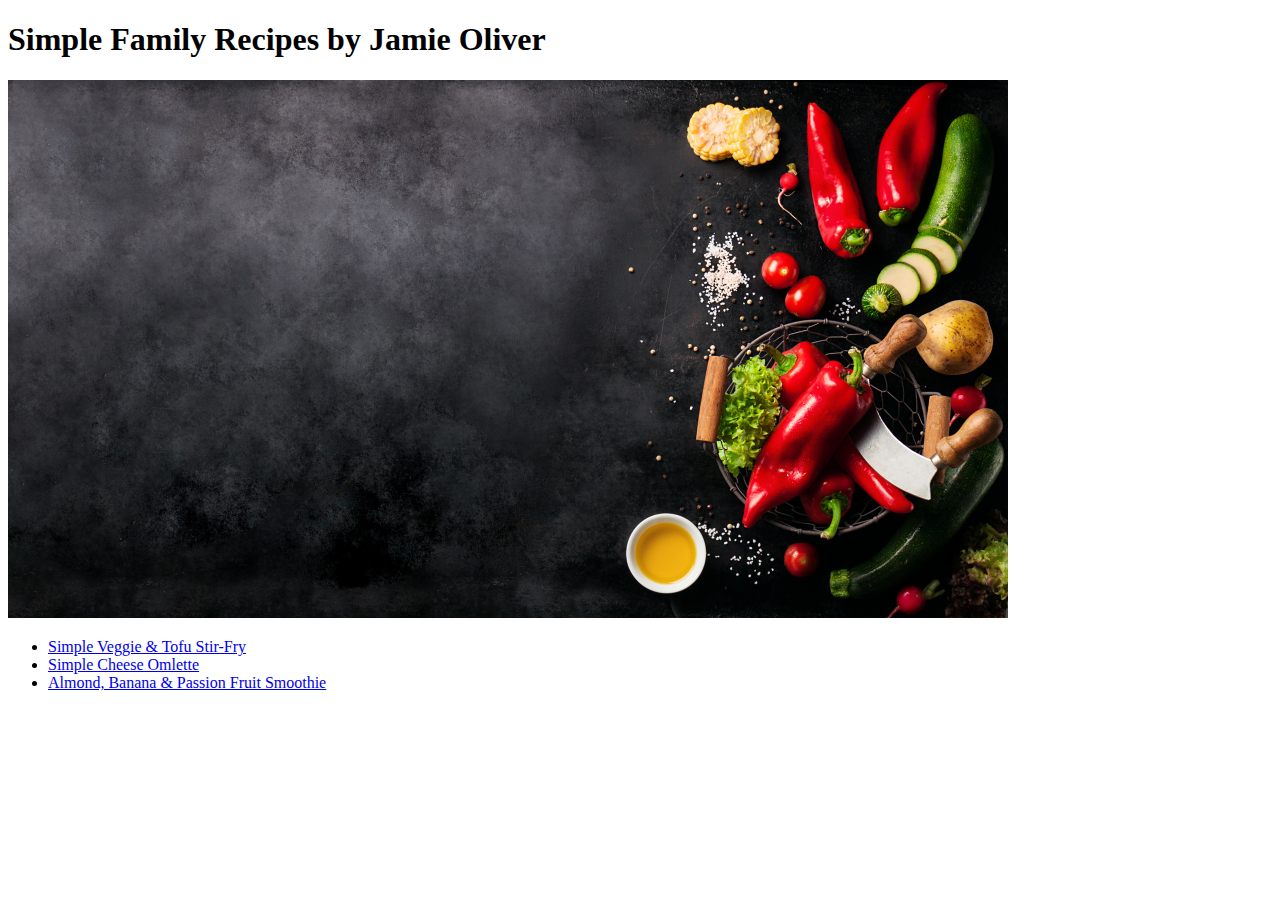
<file: index.html>
<!DOCTYPE html>
<html lang="en">

<head>
    <meta charset="UTF-8">
    <meta http-equiv="X-UA-Compatible" content="IE=edge">
    <meta name="viewport" content="width=device-width, initial-scale=1.0">
    <title>Recipes</title>
</head>

<body>
    <h1>Simple Family Recipes by Jamie Oliver</h1>
    <img src="./images/index-img.jpg" alt="">
    <ul>
        <li><a href="./veggie-tofu-stir-fry.html">Simple Veggie &amp; Tofu Stir-Fry</a>
        </li>
        <li><a href="./simple-cheese-omlette.html">Simple Cheese Omlette</a></li>
        <li><a href="./almond-banana-smoothie.html">Almond, Banana &amp; Passion Fruit Smoothie</a></li>
    </ul>

</body>

</html>
</file>
